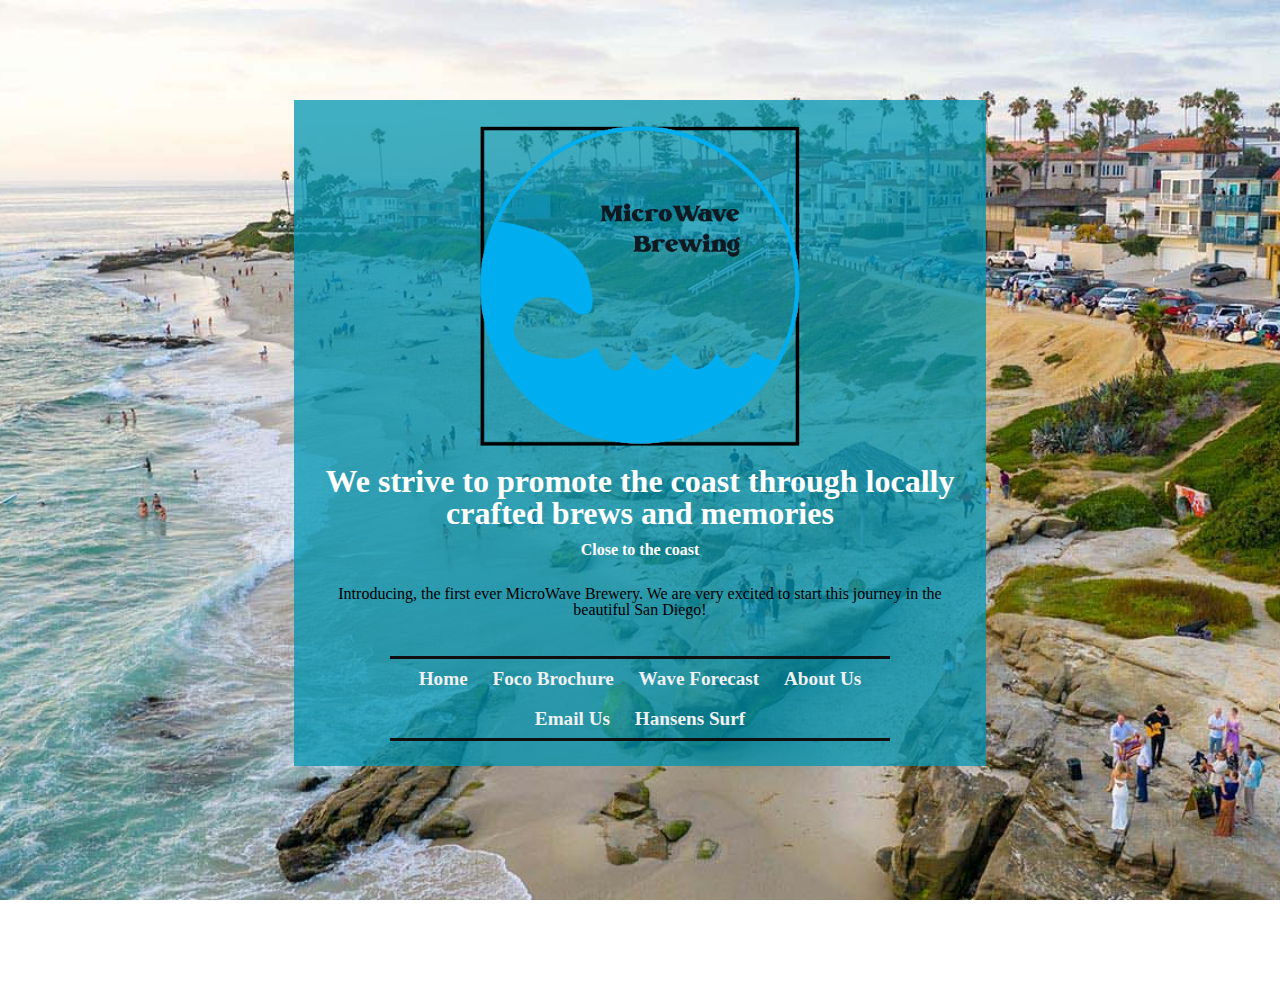
<file: index.html>
<!DOCTYPE HTML>
<html>

<head>
<!-- -->
<meta charset=”UTF-8”>

<!-- THE TITLE WILL APPEAR IN THE BROWSER WINDOW OR TAB -->
<title>    MicroWave Brewing Company     </title>
<link rel="stylesheet" type="text/css" href="styles-contact.css">

</head>

<body>
    <div class=" center">
        <img id="logo" src="images/microwav.png" alt="logo2x.png" width="600"> 
        <h1> We strive to promote the coast through locally crafted brews and memories  </h1>
        <h2> Close to the coast  </h2>
        </p> Introducing, the first ever MicroWave Brewery. We are very excited to start this journey in the beautiful San Diego! </p>

<nav>
    <ul>
        <li><a href="index.html"> Home </a></li>
        <li><a href="brochure.pdf"> Foco Brochure </a></li>
        <li><a href="https://www.surfline.com/surf-report/windansea/5842041f4e65fad6a770883c" target="_blank"> Wave Forecast </a></li>
        <li><a href="about-microwavebrew.html"> About Us </a></li>
        <li><a href="mailto:kcbeehle@calpoly.edu"> Email Us </a></li>
        <li><a href="https://www.hansensurf.com/?gclid=Cj0KCQiA95aRBhCsARIsAC2xvfz_MO0-V9ncV7aJIU2BfKkz9xl6xL1gNON7fCgcgLw-8nGFZJ_d4x4aAqshEALw_wcB"> Hansens Surf </a></li>

    </ul>
</nav>

</div> <!--end of center div-->


</body>

</html>
</file>
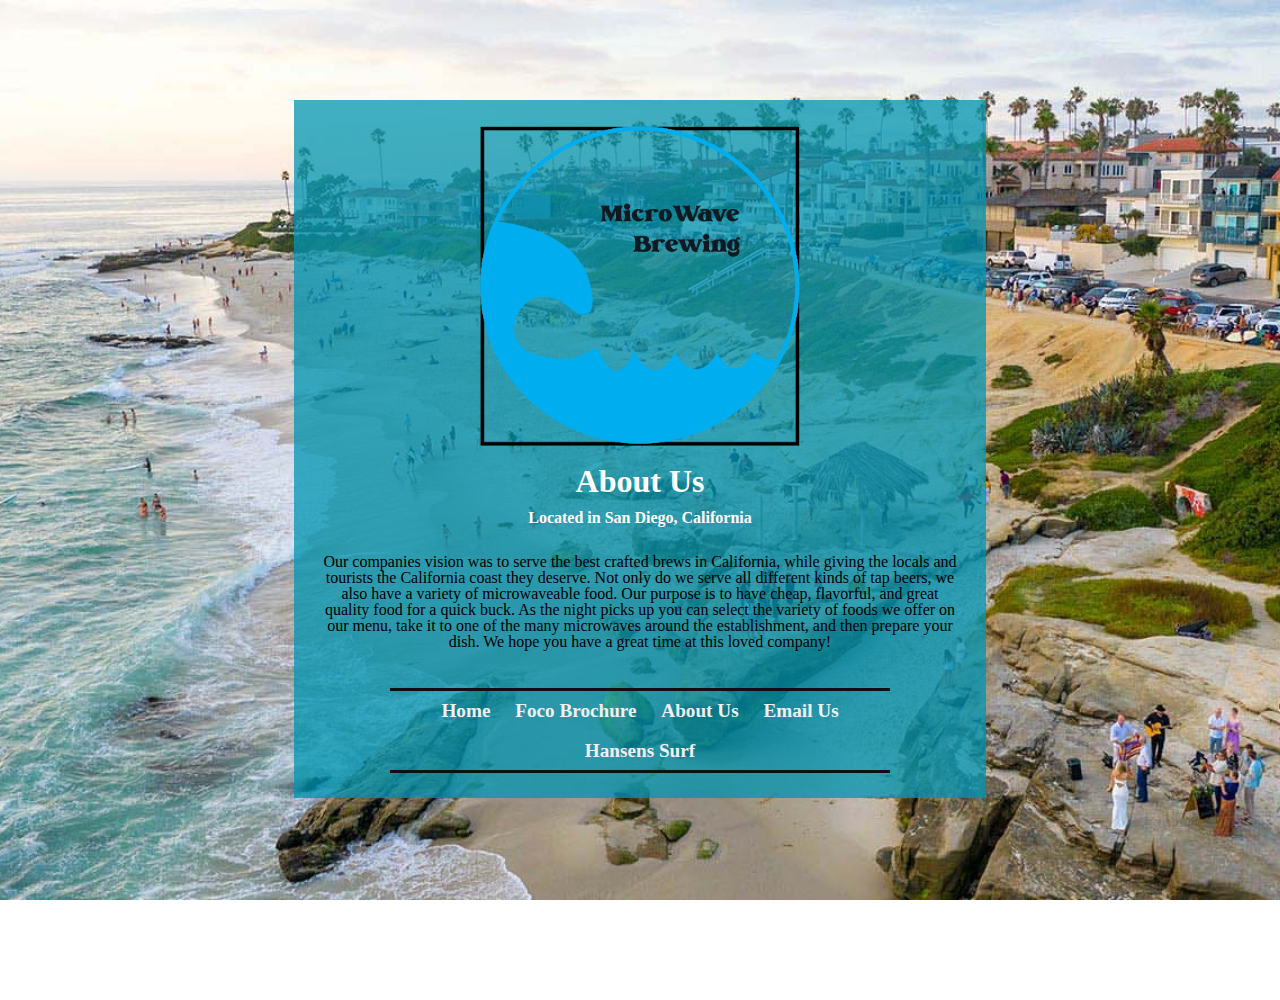
<file: about-microwavebrew.html>
<!DOCTYPE HTML>
<html>

<head>
<!-- -->
<meta charset=”UTF-8”>

<!-- THE TITLE WILL APPEAR IN THE BROWSER WINDOW OR TAB -->
<title>    MicroWave Brewing Company     </title>
<link rel="stylesheet" type="text/css" href="styles-contact.css">

</head>

<body>
    <div class=" center">
        <img id="logo" src="images/microwav.png" alt="logo2x.png" width="600"> 
        <h1> About Us </h1>
        <h2> Located in San Diego, California  </h2>
        </p> Our companies vision was to serve the best crafted brews in California, while giving the locals and tourists the California coast they deserve. Not only do we serve all different kinds of tap beers, we also have a variety of microwaveable food. Our purpose is to have cheap, flavorful, and great quality food for a quick buck. As the night picks up you can select the variety of foods we offer on our menu, take it to one of the many microwaves around the establishment, and then prepare your dish. We hope you have a great time at this loved company! </p>

<nav>
    <ul>
        <li><a href="index.html"> Home </a></li>

        <li><a href="brochure.pdf"> Foco Brochure </a></li>
        <li><a href="about-microwavebrew.html"> About Us </a></li>
        <li><a href="mailto:kcbeehle@calpoly.edu"> Email Us </a></li>
        <li><a href="https://www.hansensurf.com/?gclid=Cj0KCQiA95aRBhCsARIsAC2xvfz_MO0-V9ncV7aJIU2BfKkz9xl6xL1gNON7fCgcgLw-8nGFZJ_d4x4aAqshEALw_wcB"> Hansens Surf </a></li>
    </ul>
</nav>

</div> <!--end of center div-->


</body>

</html>
</file>
<file: styles-contact.css>
/*This is my 377 FoCo Web Page Project using Eric Meyer's reset at the top of my page -- your CSS starts on line 56 */



/* http://meyerweb.com/eric/tools/css/reset/ 
   v2.0 | 20110126
   License: none (public domain)
*/

html, body, div, span, applet, object, iframe,
h1, h2, h3, h4, h5, h6, p, blockquote, pre,
a, abbr, acronym, address, big, cite, code,
del, dfn, em, img, ins, kbd, q, s, samp,
small, strike, strong, sub, sup, tt, var,
b, u, i, center,
dl, dt, dd, ol, ul, li,
fieldset, form, label, legend,
table, caption, tbody, tfoot, thead, tr, th, td,
article, aside, canvas, details, embed, 
figure, figcaption, footer, header, hgroup, 
menu, nav, output, ruby, section, summary,
time, mark, audio, video {
	margin: 0;
	padding: 0;
	border: 0;
	font-size: 100%;
	font: Sans-serif;
	vertical-align: baseline;
}
/* HTML5 display-role reset for older browsers */
article, aside, details, figcaption, figure, 
footer, header, hgroup, menu, nav, section {
	display: block;
}
body {
	line-height: 1;
}
ol, ul {
	list-style: none;
}
blockquote, q {
	quotes: none;
}
blockquote:before, blockquote:after,
q:before, q:after {
	content: '';
	content: none;
}
table {
	border-collapse: collapse;
	border-spacing: 0;
}



/* ---------- This is the beginning of my 377 FoCo Web Page Project ------------ */

html, body {
  height: 100%;
  width: 100%;
  padding: 0;
  margin: 0;
background-image: url("images/Windansea-Beach.jpg");
background-size: cover;
background-repeat: no-repeat;
background-attachment: fixed;
background-position: center;  
	
	
}

.center {
    max-width: 50%;
	min-width: 300px;
	padding: 2%;
    margin: 100px auto;
 	background: rgba(0, 150, 178, .75); /*this uses opacity of 75% for the background color*/
	text-align: center;
	border:none
}

   
#logo {
    margin-bottom: 16px;
	border: none
	text-align: center;
	width: 50%
}

#logo {
    margin-bottom: 16px;
	border: none
	text-align: center;
	width: 50%
}

h1 {
	font-family: 'PT Serif', serif;;
	font-size: 2em;
    margin: 0px auto 10px auto;
    color: #fff;
}

h2 {
	 font-family: 'PT Serif', serif;;
	font-size: 1 em;
    line-height: 1.4;
    color: #fff;
    padding: 0px 0px;
    margin: 0px auto 25px auto;
}

p {
	font-family: 'PT Serif', serif;;
	font-size: 1.2em;
    line-height: 1.6;
    color: #fff;
	text-transform: capitalize;
}
    nav{
		font-family:'PT Serif', serif;;
		font-size: 1.2em;
		width: 500px;
		margin: 0 auto;
		border: solid rgb(15, 15, 15);
		border-width: 3px 0 ;
		text-align: center;
		margin-top: 2em;
		float: above;
	}
	

	nav li{
		display: inline;
	}

	ul{
		overflow: auto;
		list-style-type: none;
		
	}

	nav a{
		display: inline-block;
		padding: 10px;
	}

	a{
		color: rgb(239, 241, 243);
		text-decoration: none ;
		font-weight: bold;
	}
    
a:hover{
	color: black;
	background: rgb(22, 194, 247);
}
</file>
